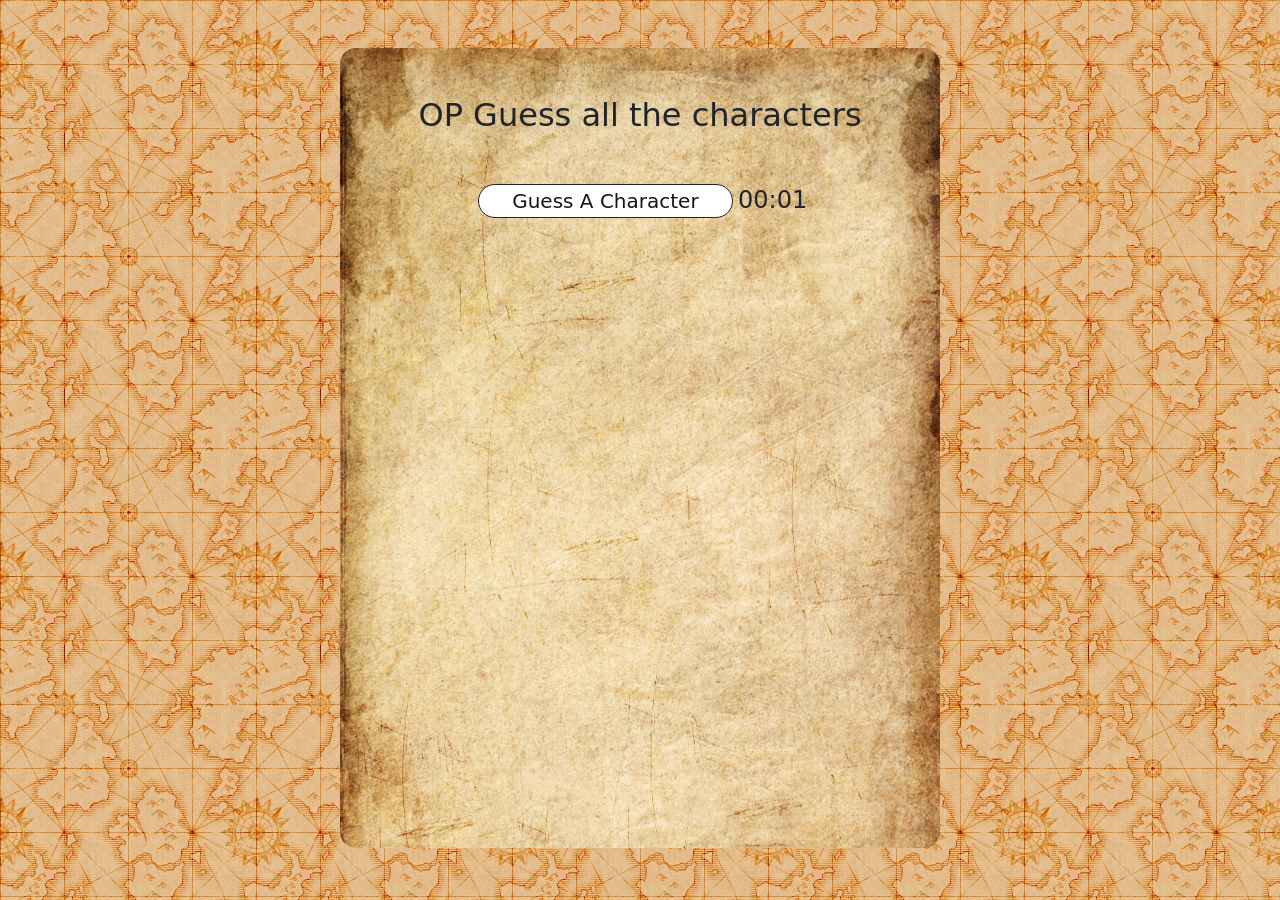
<file: index.html>
<!DOCTYPE html>
<html lang="en">

<head>
    <meta charset="UTF-8">
    <meta http-equiv="X-UA-Compatible" content="IE=edge">
    <meta name="viewport" content="width=device-width, initial-scale=1.0">
    <title>Document</title>
    <link rel="stylesheet" href="styles.css">
    <link href="https://cdn.jsdelivr.net/npm/bootstrap@5.1.3/dist/css/bootstrap.min.css" rel="stylesheet"
        integrity="sha384-1BmE4kWBq78iYhFldvKuhfTAU6auU8tT94WrHftjDbrCEXSU1oBoqyl2QvZ6jIW3" crossorigin="anonymous">
</head>

<body>
    <section class="section d-flex align-items-center flex-column mx-auto square-box m-5 ">
        <h1 class="fs-2 m-5">OP
            Guess all the characters</h1>
        <div class="all">
            <label class="points time fs-4"></label>
            <input type="text" name="guess"
                class="input rounded-2 border border-1 border-dark rounded-pill fs-5 text-center text-dark"
                placeholder="Guess A Character" autocomplete="off">
            <label class="time fs-4" id="minutes">00</label><label class="time fs-4">:</label><label class="time fs-4"
                id="seconds">00</label>
        </div>
        <div id="container">
        </div>
        <script src="oppjs.js"></script>
    </section>
</body>

</html>
</file>
<file: styles.css>
/* http://meyerweb.com/eric/tools/css/reset/ 
   v2.0 | 20110126
   License: none (public domain)
*/

html,
body,
div,
span,
applet,
object,
iframe,
h1,
h2,
h3,
h4,
h5,
h6,
p,
blockquote,
pre,
a,
abbr,
acronym,
address,
big,
cite,
code,
del,
dfn,
em,
img,
ins,
kbd,
q,
s,
samp,
small,
strike,
strong,
sub,
sup,
tt,
var,
b,
u,
i,
center,
dl,
dt,
dd,
ol,
ul,
li,
fieldset,
form,
label,
legend,
table,
caption,
tbody,
tfoot,
thead,
tr,
th,
td,
article,
aside,
canvas,
details,
embed,
figure,
figcaption,
footer,
header,
hgroup,
menu,
nav,
output,
ruby,
section,
summary,
time,
mark,
audio,
video {
    margin: 0;
    padding: 0;
    border: 0;
    font-size: 100%;
    font: inherit;
    vertical-align: baseline;
}

/* HTML5 display-role reset for older browsers */
article,
aside,
details,
figcaption,
figure,
footer,
header,
hgroup,
menu,
nav,
section {
    display: block;
}

body {
    line-height: 1;
}

ol,
ul {
    list-style: none;
}

blockquote,
q {
    quotes: none;
}

blockquote:before,
blockquote:after,
q:before,
q:after {
    content: '';
    content: none;
}

table {
    border-collapse: collapse;
    border-spacing: 0;
}

Previous Versions * {
    font-family: Helvetica;
}

#container {
    text-align: center;
}

.input {
    min-width: 0
}

.clock {
    width: 3em;
    margin: 1em;
}

.allContent {
    text-align: center;
    background-color: #f2f2f2;
    position: relative;
}

::placeholder {
    color: rgb(22, 22, 22);
}

.input:focus {
    border: 2px solid rgb(33, 33, 33);
    outline-offset: 0px;
    outline: none;
}

#container img {
    margin: 6em;
    border-radius: 8px;
    max-width: 100%;
    max-height: 500px;
    object-fit: cover;
    transform: scale(1.3);
    border: 2px solid rgb(33, 33, 33);
}

/* .input {
    border-radius: 0.8em;
    padding: 0.3em;
    text-align: center;
} */

body {
    background-image: url("tile.PNG");
    max-width: 100%;
    height: auto;
}

.square-box {
    max-width: 600px;
    min-width: 200px;
    min-height: 800px;
}

.section {
    border-radius: 1em;
    background-image: url("wanted2.jpg");
    background-size: cover;
}
</file>
